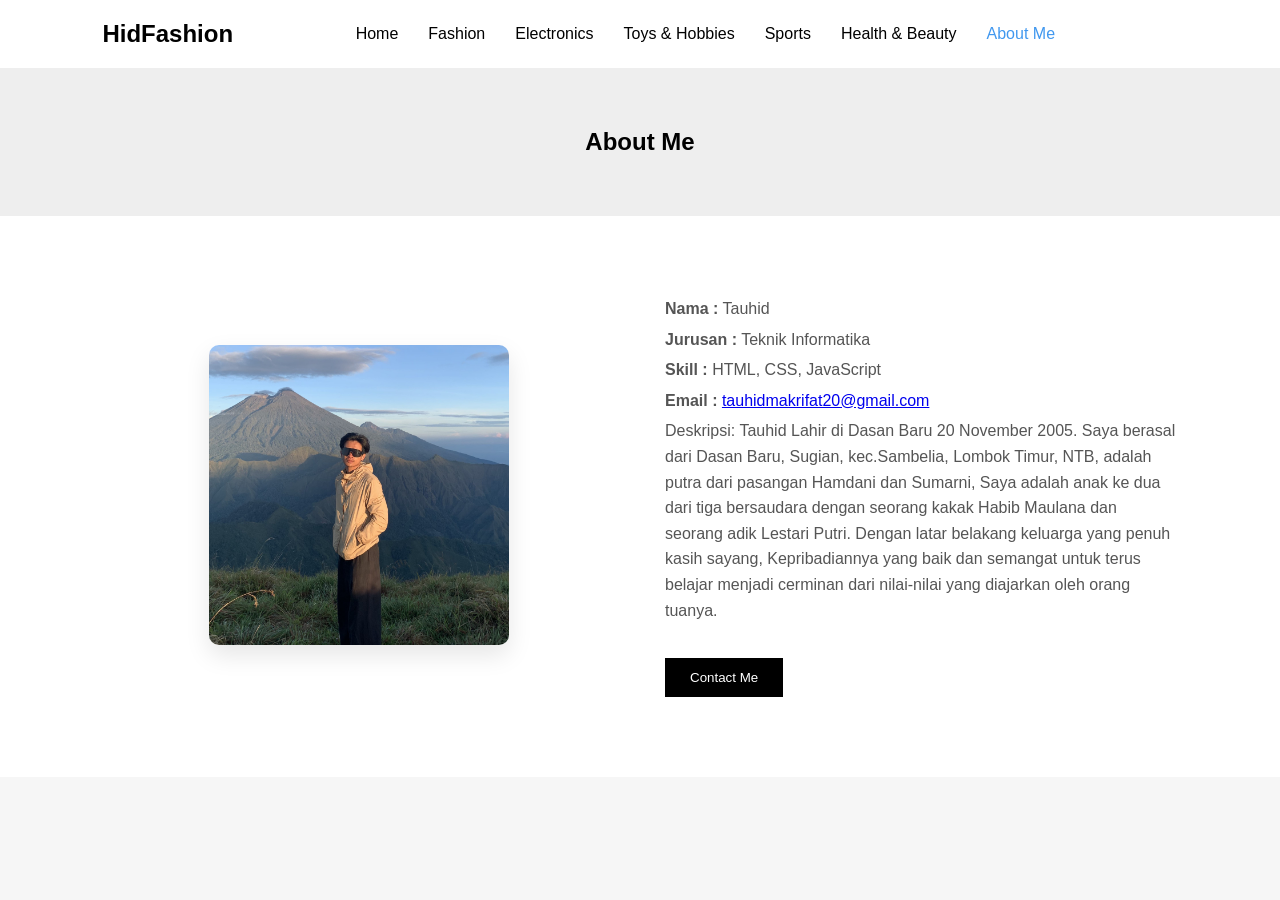
<file: user.html>
<!doctype html>
<html>
  <head>
    <meta charset="UTF-8" />
    <meta name="viewport" content="width=device-width, initial-scale=1.0" />
    <title>About Me</title>

    <link rel="stylesheet" href="style.css" />
  </head>

  <body>
    <header>
      <div class="nav">
        <div class="logo">
          <a href="index.html">HidFashion</a>
        </div>

        <ul class="menu">
          <li><a href="index.html">Home</a></li>
          <li><a href="fashion.html">Fashion</a></li>
          <li><a href="electronics.html">Electronics</a></li>
          <li><a href="toys.html">Toys & Hobbies</a></li>
          <li><a href="sports.html">Sports</a></li>
          <li><a href="health.html">Health & Beauty</a></li>
          <li><a class="active" href="user.html">About Me</a></li>
        </ul>

        <div class="nav-icons">
          <div class="menu-btn">☰</div>
        </div>
      </div>
    </header>

    <section class="page-title">
      <h1>About Me</h1>
    </section>

    <section class="profile-section">
      <div class="profile-container">
        <div class="profile-image">
          <img src="tauhid1.jpg" alt="Foto Saya"/>
        </div>

        <div class="profile-info">
          <div class="profile-details">
            <p><strong>Nama :</strong> Tauhid</p>
            <p><strong>Jurusan :</strong> Teknik Informatika</p>
            <p><strong>Skill :</strong> HTML, CSS, JavaScript</p>
            <p><strong>Email :</strong> <a href="mailto:tauhidmakrifat20@gmail.com">tauhidmakrifat20@gmail.com</a></p>
          </div>

          <p>
            Deskripsi: Tauhid Lahir di Dasan Baru 20 November 2005. Saya berasal dari Dasan Baru, Sugian, kec.Sambelia, Lombok Timur, NTB, adalah putra dari pasangan Hamdani dan Sumarni, Saya adalah anak ke dua dari tiga bersaudara dengan seorang kakak Habib Maulana dan seorang adik Lestari Putri. Dengan latar belakang keluarga yang penuh kasih sayang, Kepribadiannya yang baik dan semangat untuk terus belajar menjadi cerminan dari nilai-nilai yang diajarkan oleh orang tuanya.
          </p>


          <button class="profile-btn">Contact Me</button>
        </div>
      </div>
    </section>
    <script src="script.js"></script>
  </body>
</html>
</file>
<file: style.css>
* {
  margin: 0;
  padding: 0;
  box-sizing: border-box;
  font-family: sans-serif;
}

body {
  background: #f6f6f6;
}

header {
  background: white;
  padding: 20px 8%;
  position: sticky;
  top: 0;
  z-index: 1000;
}

.nav {
  display: flex;
  justify-content: space-between;
  align-items: center;
  position: sticky;
  top: 0;
  z-index: 1000;
}

.logo a {
  text-decoration: none;
  color: black;
  font-size: 24px;
  font-weight: bold;
}

.menu {
  display: flex;
  list-style: none;
  gap: 30px;
}

.menu li {
  cursor: pointer;
  font-weight: 500;
}

.menu a {
  text-decoration: none;
  color: black;
}

.menu .active {
  color: #4198ef;
}

.nav i {
  font-size: 18px;
  margin-left: 20px;
  cursor: pointer;
}

.nav-icons a {
  color: black;
  text-decoration: none;
}

.icons {
  display: flex;
  gap: 20px;
  font-size: 18px;
}

.menu-btn {
  display: none;
  cursor: pointer;
}

.hero {
  display: flex;
  align-items: center;
  justify-content: space-between;
  padding: 80px 8%;
  background: #eee;
  flex-wrap: wrap;
}

.hero-text {
  margin-left: 150px;
}

.hero-text h2 {
  color: #555;
  font-size: 24px;
  margin-bottom: 10px;
}

.hero-text h1 {
  font-size: 80px;
  margin: 10px 0;
}

.hero-text span {
  font-weight: bold;
}

.hero-text button {
  padding: 12px 25px;
  background: black;
  border-radius: 5px;
  color: white;
  border: none;
  cursor: pointer;
  margin-top: 20px;
  transition: 0.3s;
}

.hero-text button:hover {
  background: #4198ef;
  color: black;
}

.hero-img img {
  margin-right: 100px;
  width: 450px;
}

.products {
  padding: 70px 8%;
  text-align: center;
}

.product-grid {
  margin-top: 40px;
  display: grid;
  grid-template-columns: repeat(4, 1fr);
  gap: 30px;
}

.product {
  background: white;
  padding: 20px;
  transition: 0.3s;
}

.product img {
  width: 200px;
}

.product:hover {
  transform: translateY(-5px);
  box-shadow: 0 10px 20px rgba(0, 0, 0, 0.1);
}

.banner {
  display: grid;
  grid-template-columns: 1fr 1fr;
  gap: 20px;
  padding: 0 8% 70px;
}

.banner-card {
  background: #dbe7f3;
  padding: 50px;
}

.banner-card button {
  padding: 7px 20px;
  background: black;
  border-radius: 5px;
  color: white;
  border: none;
  cursor: pointer;
  margin-top: 10px;
  transition: 0.3s;
}

.banner-card button:hover {
  background: #4198ef;
  color: black;
}

.watch {
  background: #f2e3d5;
}

/* ========================= */
/* LOGIN SECTION */
/* ========================= */

.login-section {
  background: #fff;
  padding: 80px 8%;
}

.login-container {
  display: flex;
  justify-content: space-between;
  align-items: center;
  gap: 50px;
  flex-wrap: wrap;
}

/* TEXT */

.login-text {
  flex: 1;
}

.login-text h2 {
  font-size: 40px;
  margin-bottom: 15px;
}

.login-text p {
  color: #666;
  margin-bottom: 20px;
}

.login-text ul {
  list-style: none;
  color: #444;
}

.login-text li {
  margin-bottom: 8px;
}

/* LOGIN BOX */

.login-box {
  flex: 1;
  background: #f7f7f7;
  padding: 40px;
  border-radius: 8px;
  box-shadow: 0 10px 25px rgba(0, 0, 0, 0.08);
  max-width: 400px;
}

.login-box h3 {
  margin-bottom: 20px;
}

.login-box input {
  width: 100%;
  padding: 12px;
  margin-bottom: 15px;
  border: 1px solid #ddd;
  border-radius: 4px;
}

.login-box button {
  width: 100%;
  padding: 12px;
  border: none;
  background: #000;
  color: white;
  font-weight: bold;
  cursor: pointer;
  transition: 0.3s;
}

.login-box button:hover {
  background: #4198ef;
  color: black;
}

.login-extra {
  margin-top: 10px;
  font-size: 14px;
}

.login-extra a {
  color: #000;
  font-weight: bold;
  text-decoration: none;
}

/* RESPONSIVE */

@media (max-width: 900px) {
  .login-container {
    flex-direction: column;
    text-align: center;
  }

  .login-box {
    width: 100%;
  }
}

/* ============================= */
/* FOOTER PROFESSIONAL */
/* ============================= */

.footer {
  background: #111;
  color: #fff;
  padding-top: 70px;
}

.footer-container {
  display: grid;
  grid-template-columns: repeat(4, 1fr);
  gap: 40px;
  padding: 0 8% 60px;
}

.footer-logo {
  font-size: 26px;
  margin-bottom: 10px;
}

.footer-col p {
  font-size: 14px;
  color: #ccc;
  line-height: 1.6;
}

.footer-col h3 {
  margin-bottom: 15px;
  font-size: 18px;
}

.footer-col ul {
  list-style: none;
}

.footer-col ul li {
  margin-bottom: 8px;
}

.footer-col ul li a {
  text-decoration: none;
  color: #ccc;
  font-size: 14px;
  transition: 0.3s;
}

.footer-col ul li a:hover {
  color: #fff;
}

.footer-news {
  display: flex;
  margin-top: 10px;
}

.footer-news input {
  padding: 10px;
  border: none;
  outline: none;
  width: 70%;
}

.footer-news button {
  padding: 10px 15px;
  border: none;
  background: #fff;
  cursor: pointer;
  font-weight: bold;
  transition: 0.3s;
}

.footer-news button:hover {
  background: red;
  color: black;
}

.footer-social a {
  color: #ccc;
  transition: 0.3s;
}

.footer-social a:hover {
  color: #4198ef;
}

.footer-social {
  margin-top: 20px;
  display: flex;
  gap: 15px;
  font-size: 18px;
  cursor: pointer;
}

.footer-social i:hover {
  color: #ccc;
}

.footer-bottom {
  border-top: 1px solid #333;
  text-align: center;
  padding: 20px;
  font-size: 13px;
  color: #aaa;
}

/* RESPONSIVE */

@media (max-width: 900px) {
  .footer-container {
    grid-template-columns: repeat(2, 1fr);
  }
}

@media (max-width: 500px) {
  .footer-container {
    grid-template-columns: 1fr;
  }

  .footer-news {
    flex-direction: column;
    gap: 10px;
  }

  .footer-news input {
    width: 100%;
  }
}

@media (max-width: 1000px) {
  .product-grid {
    grid-template-columns: repeat(2, 1fr);
  }

  .hero {
    flex-direction: column;
    text-align: center;
  }

  .hero-img img {
    width: 300px;
  }

  .banner {
    grid-template-columns: 1fr;
  }
}

@media (max-width: 600px) {
  .nav {
    position: relative;
    align-items: center;
    gap: 16px;
  }

  .menu {
    position: absolute;
    top: 100%;
    left: -100%;
    width: 100%;
    background: white;
    display: flex;
    flex-direction: column;
    gap: 0;
    padding: 0;
    box-shadow: 0 8px 20px rgba(0, 0, 0, 0.1);
    transition: left 0.3s ease;
    z-index: 1001;
    border-top: 1px solid #eee;
  }

  .menu.active {
    left: 0;
  }

  .menu li {
    width: 100%;
    border-bottom: 1px solid #f0f0f0;
  }

  .menu li:last-child {
    border-bottom: none;
  }

  .menu a {
    display: block;
    width: 100%;
    padding: 15px 20px;
    color: #333;
    text-decoration: none;
    transition: background 0.2s;
  }

  .menu a:hover {
    background: #f8f8f8;
  }

  .menu-btn {
    display: block;
    font-size: 24px;
    cursor: pointer;
    background: none;
    border: none;
    padding: 8px;
    color: #333;
    transition: color 0.2s;
  }

  .menu-btn:hover {
    color: #666;
  }

  .product-grid {
    grid-template-columns: 1fr;
  }
}

@media (max-width: 480px) {
  header {
    padding: 16px 5%;
  }

  .nav {
    gap: 12px;
  }

  .logo a {
    font-size: 20px;
  }

  .menu-btn {
    font-size: 20px;
    padding: 6px;
  }

  .hero {
    padding: 60px 5%;
  }

  .hero-text {
    margin: 0;
  }

  .hero-text h1 {
    font-size: 32px;
  }

  .hero-img img {
    margin: 60px 0;
    width: 100%;
    max-width: 250px;
  }

  .products {
    padding: 50px 5%;
  }

  .banner {
    padding: 0 5% 50px;
  }

  .newsletter {
    padding: 50px 5%;
  }

  .news-box {
    flex-direction: column;
  }

  .news-box input {
    width: 100%;
  }

  .page-title {
    padding: 40px 5%;
  }

  .products1 {
    padding: 40px 5%;
  }
}

.page-title {
  padding: 60px;
  text-align: center;
  background: #eee;
}

.products1 {
  display: grid;
  grid-template-columns: repeat(auto-fit, minmax(200px, 1fr));
  gap: 30px;
  padding: 60px 8%;
}

.product1 {
  border-radius: 10px;
  background: white;
  padding: 20px;
  text-align: center;
  box-shadow: 0 5px 15px rgba(0, 0, 0, 0.1);
  transition: 0.3s;
}

.product1:hover {
  transform: translateY(-5px);
  box-shadow: 0 10px 20px rgba(0, 0, 0, 0.2);
}

.product1 img {
  width: 100%;
  max-width: 300px;
  height: auto;
  margin: 0 auto;
}

.product1 button {
  border-radius: 5px;
  margin-top: 10px;
  padding: 10px 15px;
  background: black;
  color: white;
  border: none;
  cursor: pointer;
  transition: 0.3s;
}

.product1 button:hover {
  background: #4198ef;
  color: black;
}

/* ===================== */
/* PROFILE SECTION */
/* ===================== */

.profile-section {
  padding: 80px 8%;
  background: #fff;
}

.profile-container {
  display: flex;
  align-items: center;
  gap: 50px;
  flex-wrap: wrap;
}

/* FOTO */

.profile-image {
  flex: 1;
  text-align: center;
}

.profile-image img {
  width: 300px;
  border-radius: 10px;
  box-shadow: 0 10px 25px rgba(0, 0, 0, 0.1);
}

/* DESKRIPSI */

.profile-info {
  flex: 1;
}

.profile-info h2 {
  font-size: 36px;
  margin-bottom: 10px;
}

.profile-info h3 {
  font-size: 24px;
  margin-bottom: 15px;
}

.profile-info p {
  color: #555;
  margin-bottom: 15px;
  line-height: 1.6;
}

.profile-details p {
  margin-bottom: 5px;
}

.profile-btn {
  margin-top: 20px;
  padding: 12px 25px;
  background: black;
  color: white;
  border: none;
  cursor: pointer;
  transition: 0.3s;
}

.profile-btn:hover {
  background: #4198ef;
}

/* RESPONSIVE */

@media (max-width: 900px) {
  .profile-container {
    flex-direction: column;
    text-align: center;
  }

  .profile-image img {
    width: 220px;
  }
}
</file>
